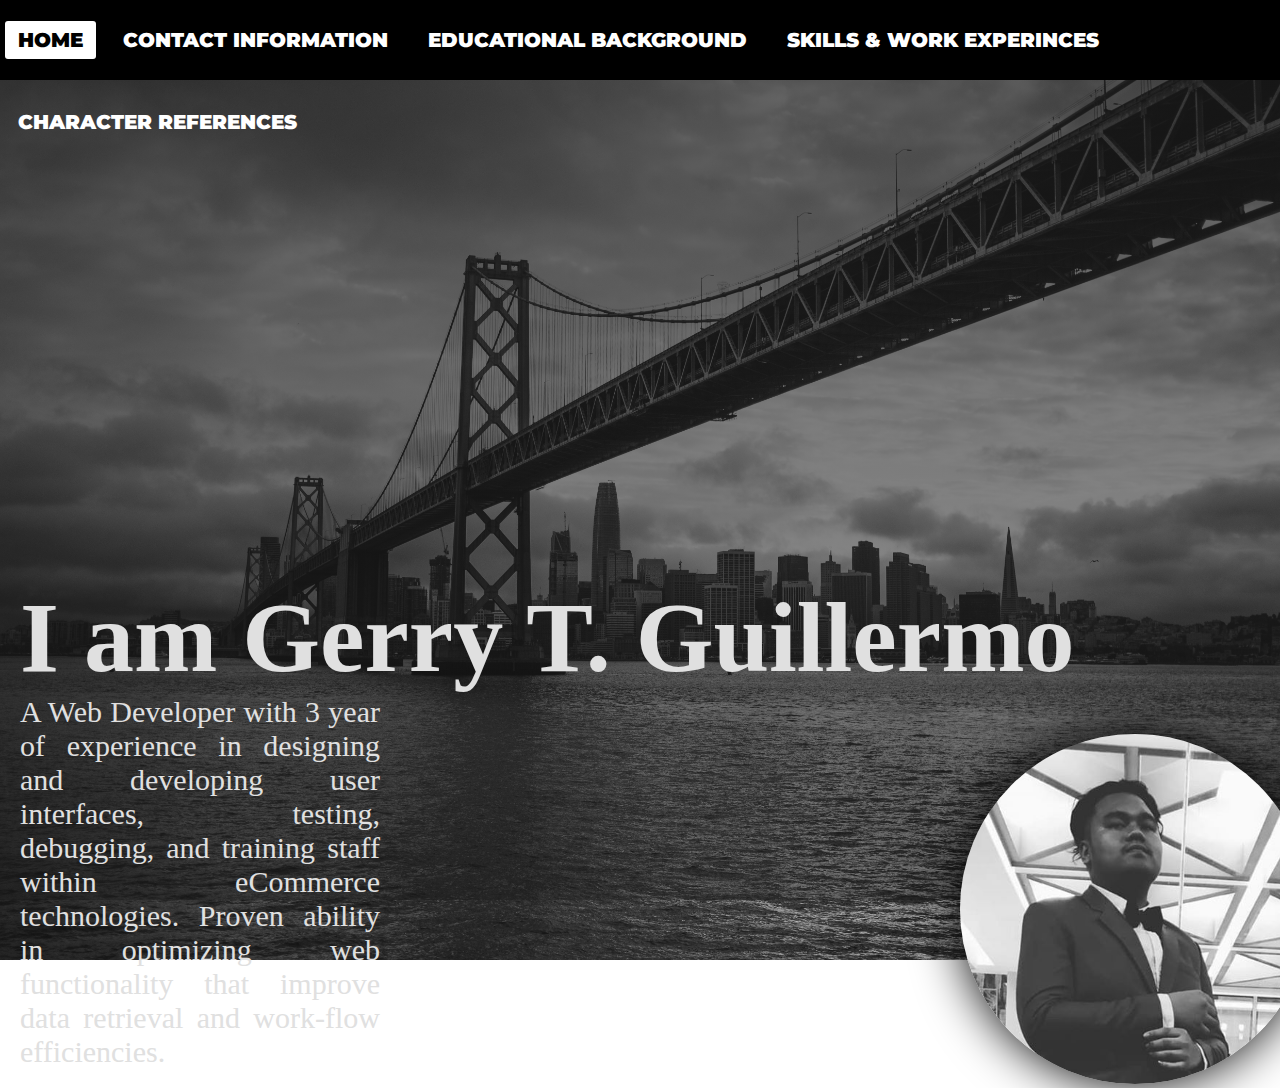
<file: index.html>
<!DOCTYPE html>
<html>
<head>
	<title>HOME</title>
	<link rel="stylesheet" type="text/css" href="index_style.css">
	<link rel="preconnect" href="https://fonts.gstatic.com">
	<link href="https://fonts.googleapis.com/css2?family=Montserrat&display=swap" rel="stylesheet">
</head>
<body>
	<div class="menu">	
		<ul>
			<li><a class="active" href="index.html">Home</a></li>
			<li><a href="contact_information.html">Contact Information</a></li>
			<li><a href="educational_background.html">Educational Background</a></li>
			<li><a href="skills_work.html">Skills & Work Experinces</a></li>
			<li><a href="character_references.html">Character References</a></li>
		</ul>
	</div>
	<div class="content">
		<h2>I am Gerry T. Guillermo</h2>
		<p>A Web Developer with 3 year of experience in designing and developing user interfaces, testing, debugging, and training staff within eCommerce technologies. Proven ability in optimizing web functionality that improve data retrieval and work-flow efficiencies.</p>
	</div>
	<img src="me.jpg">
</body>
</html>
</file>
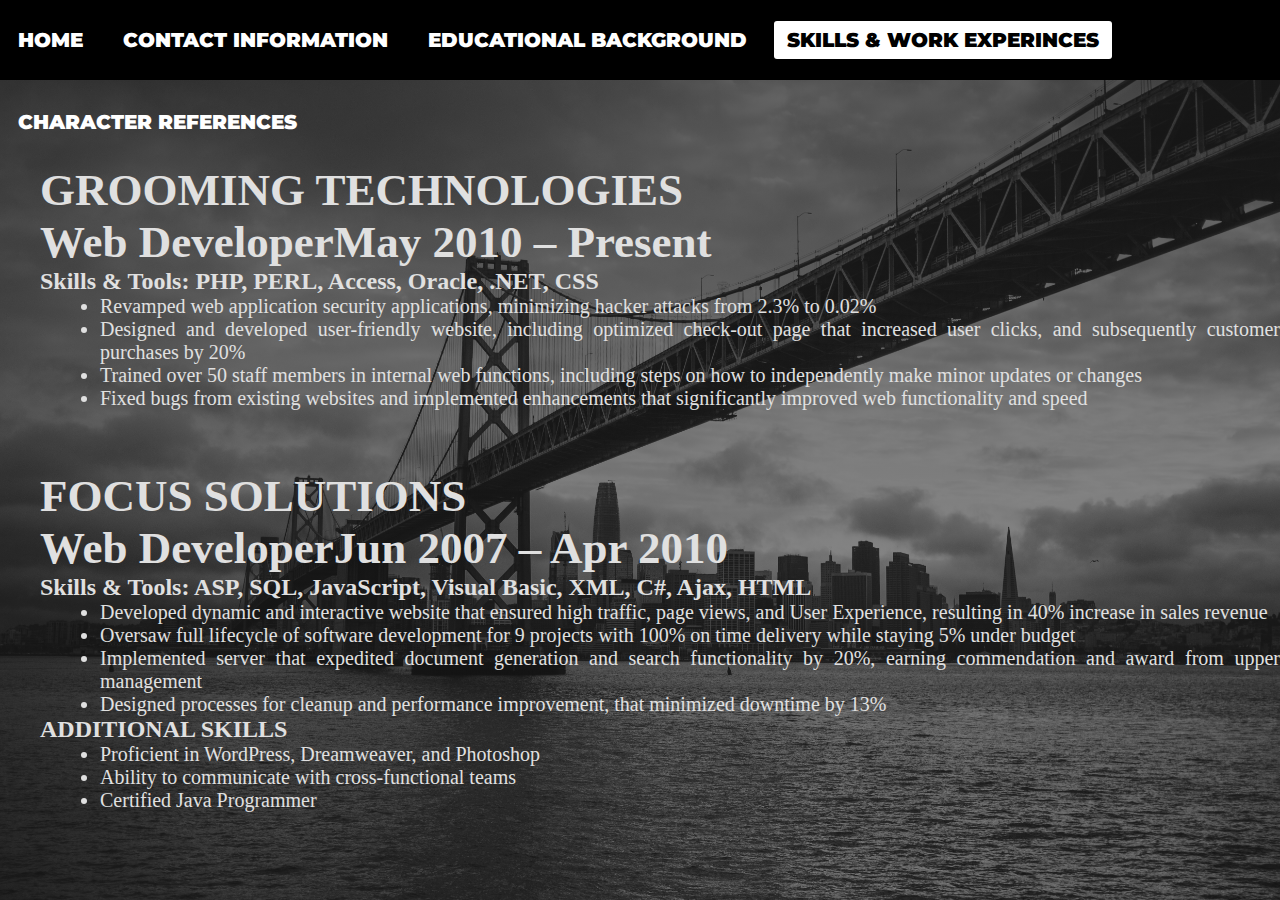
<file: skills&work.html>
<!DOCTYPE html>
<html>
<head>
	<title>HOME</title>
	<link rel="stylesheet" type="text/css" href="skills&work_style.css">
	<link rel="preconnect" href="https://fonts.gstatic.com">
	<link href="https://fonts.googleapis.com/css2?family=Montserrat&display=swap" rel="stylesheet">
</head>
<body>
	<div class="menu">	
		<ul>
			<li><a href="home.html">Home</a></li>
			<li><a href="contact_information.html">Contact Information</a></li>
			<li><a href="educational_background.html">Educational Background</a></li>
			<li><a class="active" href="skills&work.html">Skills & Work Experinces</a></li>
			<li><a href="character_references.html">Character References</a></li>
		</ul>
	</div>
	<div class="content">
		<h1>GROOMING TECHNOLOGIES<br>Web DeveloperMay 2010 – Present</h1>
		<h2>Skills & Tools: PHP, PERL, Access, Oracle, .NET, CSS</h2>
		<ul>
			<li>Revamped web application security applications, minimizing hacker attacks from 2.3% to 0.02%</li>
			<li>Designed and developed user-friendly website, including optimized check-out page that increased user clicks, and subsequently customer purchases by 20%</li>
			<li>Trained over 50 staff members in internal web functions, including steps on how to independently make minor updates or changes</li>
			<li>Fixed bugs from existing websites and implemented enhancements that significantly improved web functionality and speed</li>
		</ul>
		<h1>FOCUS SOLUTIONS<br>Web DeveloperJun 2007 – Apr 2010</h1>
		<h2>Skills & Tools: ASP, SQL, JavaScript, Visual Basic, XML, C#, Ajax, HTML</h2>
		<ul>
			<li>Developed dynamic and interactive website that ensured high traffic, page views, and User Experience, resulting in 40% increase in sales revenue</li>
			<li>Oversaw full lifecycle of software development for 9 projects with 100% on time delivery while staying 5% under budget</li>
			<li>Implemented server that expedited document generation and search functionality by 20%, earning commendation and award from upper management</li>
			<li>Designed processes for cleanup and performance improvement, that minimized downtime by 13%</li>
		</ul>
		<h2>ADDITIONAL SKILLS</h2>
		<ul>
			<li>Proficient in WordPress, Dreamweaver, and Photoshop</li>
			<li>Ability to communicate with cross-functional teams</li>
			<li>Certified Java Programmer</li>
		</ul>
	</div>
</body>
</html>
</file>
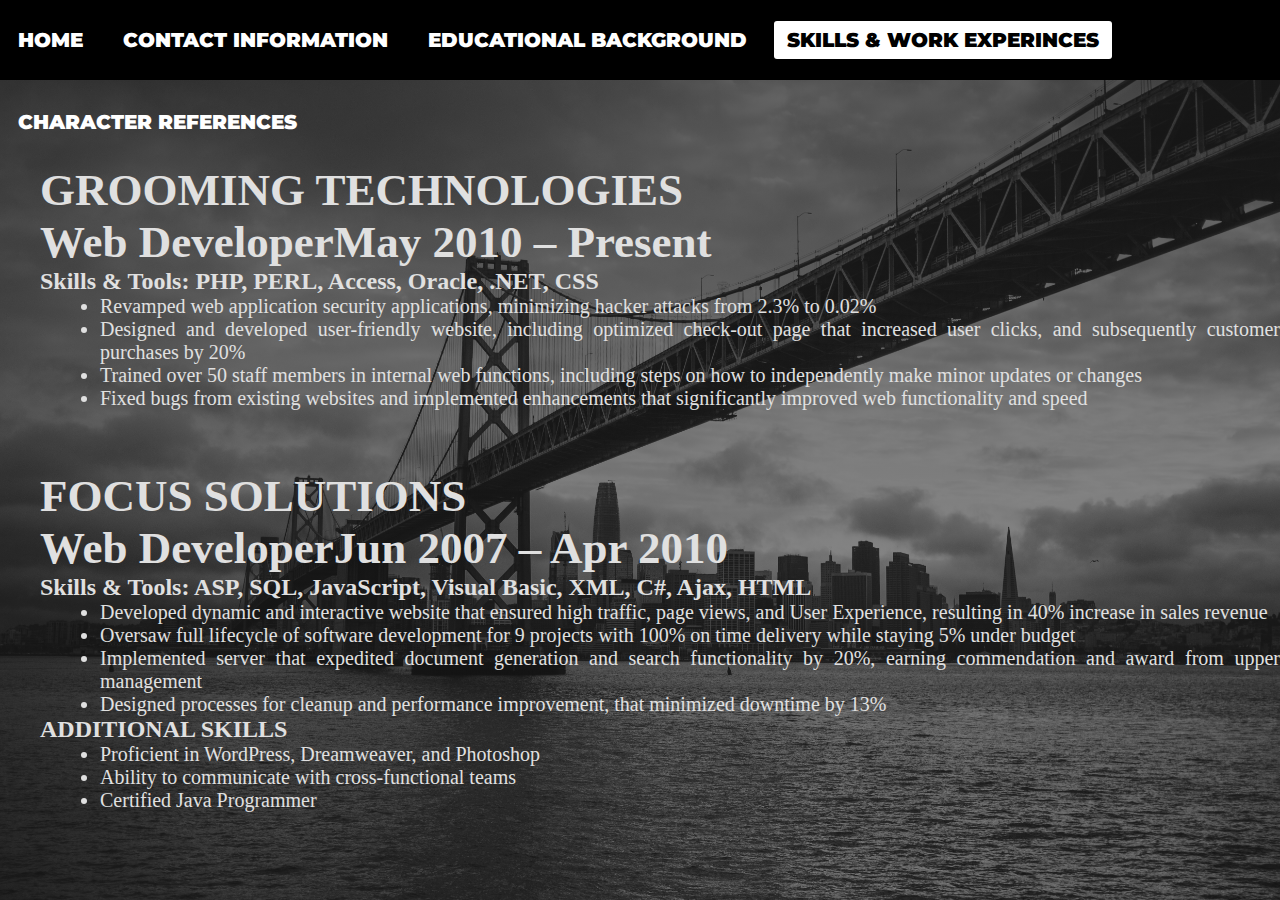
<file: skills_work.html>
<!DOCTYPE html>
<html>
<head>
	<title>SKILLS & WORK EXPERIENCES</title>
	<link rel="stylesheet" type="text/css" href="skills&work_style.css">
	<link rel="preconnect" href="https://fonts.gstatic.com">
	<link href="https://fonts.googleapis.com/css2?family=Montserrat&display=swap" rel="stylesheet">
</head>
<body>
	<div class="menu">	
		<ul>
			<li><a href="index.html">Home</a></li>
			<li><a href="contact_information.html">Contact Information</a></li>
			<li><a href="educational_background.html">Educational Background</a></li>
			<li><a class="active" href="skills_work.html">Skills & Work Experinces</a></li>
			<li><a href="character_references.html">Character References</a></li>
		</ul>
	</div>
	<div class="content">
		<h1>GROOMING TECHNOLOGIES<br>Web DeveloperMay 2010 – Present</h1>
		<h2>Skills & Tools: PHP, PERL, Access, Oracle, .NET, CSS</h2>
		<ul>
			<li>Revamped web application security applications, minimizing hacker attacks from 2.3% to 0.02%</li>
			<li>Designed and developed user-friendly website, including optimized check-out page that increased user clicks, and subsequently customer purchases by 20%</li>
			<li>Trained over 50 staff members in internal web functions, including steps on how to independently make minor updates or changes</li>
			<li>Fixed bugs from existing websites and implemented enhancements that significantly improved web functionality and speed</li>
		</ul>
		<h1>FOCUS SOLUTIONS<br>Web DeveloperJun 2007 – Apr 2010</h1>
		<h2>Skills & Tools: ASP, SQL, JavaScript, Visual Basic, XML, C#, Ajax, HTML</h2>
		<ul>
			<li>Developed dynamic and interactive website that ensured high traffic, page views, and User Experience, resulting in 40% increase in sales revenue</li>
			<li>Oversaw full lifecycle of software development for 9 projects with 100% on time delivery while staying 5% under budget</li>
			<li>Implemented server that expedited document generation and search functionality by 20%, earning commendation and award from upper management</li>
			<li>Designed processes for cleanup and performance improvement, that minimized downtime by 13%</li>
		</ul>
		<h2>ADDITIONAL SKILLS</h2>
		<ul>
			<li>Proficient in WordPress, Dreamweaver, and Photoshop</li>
			<li>Ability to communicate with cross-functional teams</li>
			<li>Certified Java Programmer</li>
		</ul>
	</div>
</body>
</html>
</file>
<file: index_style.css>
* {
	padding: 0;
	margin: 0;
	text-decoration: none;
	box-sizing: none;
}
body {
	font-family: montserrat;
}
.menu {
	background: #000000;
	height: 80px;
	width: 100%;
}
.menu ul {
	float: right;
	margin-right: 20px;
}
.menu li	{
	display: inline-block;
	line-height: 80px;
	margin: 0 5px;
}
.menu a {
	color: white;
	font-size: 20px;
	font-weight: 900;
	padding: 7px 13px;
	border-radius: 3px;
	text-transform: uppercase;
}
.menu a.active, a:hover{
	color: #000000;
	background: #ffffff;
	transition: 0.5s;
}
html {
	background: linear-gradient( rgba(26, 26, 26, 0.7), rgba(26, 26, 26, 0.4)), url(bridge.jpg);
	background-size: cover;
	background-repeat: no-repeat;
	height: 100%;
	width: 100%;
}
.content {
	padding: 500px 0 0 20px;
}
.content h2{
	display: inline-block;
	color: #e0e0e0;
	font-family: Goudy Old Style;
	font-size: 100px;
	font-weight: bold;
}
.content p {
	display: inline-block;
	color: #e0e0e0;
	font-family: Goudy Old Style;
	font-size: 30px;
	padding: 0 900px 0 0;
	text-align: justify;
}
img {
	position: relative;
	border-radius: 50%;
	left: 75%;
	margin-top: -500px;
	height: 350px;
	box-shadow: 0px 0px 50px black;
}
</file>
<file: skills&work_style.css>
* {
	padding: 0;
	margin: 0;
	text-decoration: none;
	box-sizing: none;
}
body {
	font-family: montserrat;
}
.menu {
	background: #000000;
	height: 80px;
	width: 100%;
}
.menu ul {
	float: right;
	margin-right: 20px;
}
.menu li	{
	display: inline-block;
	line-height: 80px;
	margin: 0 5px;
}
.menu a {
	color: white;
	font-size: 20px;
	font-weight: 900;
	padding: 7px 13px;
	border-radius: 3px;
	text-transform: uppercase;
}
.menu a.active, a:hover{
	color: #000000;
	background: #ffffff;
	transition: 0.5s;
}
html {
	background: linear-gradient( rgba(26, 26, 26, 0.7), rgba(26, 26, 26, 0.4)), url(bridge.jpg);
	background-size: cover;
	background-repeat: no-repeat;
	height: 100%;
	width: 100%;
}
.content {
	color: #e0e0e0;
	font-family: Goudy Old Style;
}
.content h1, h2 {
	margin-left: 40px;
}
.content h1 {
	margin-top: 60px;
	font-size: 45px;
}
.content ul li {
	text-align: justify;
	margin-left: 100px;
	font-size: 20px;
}
</file>
